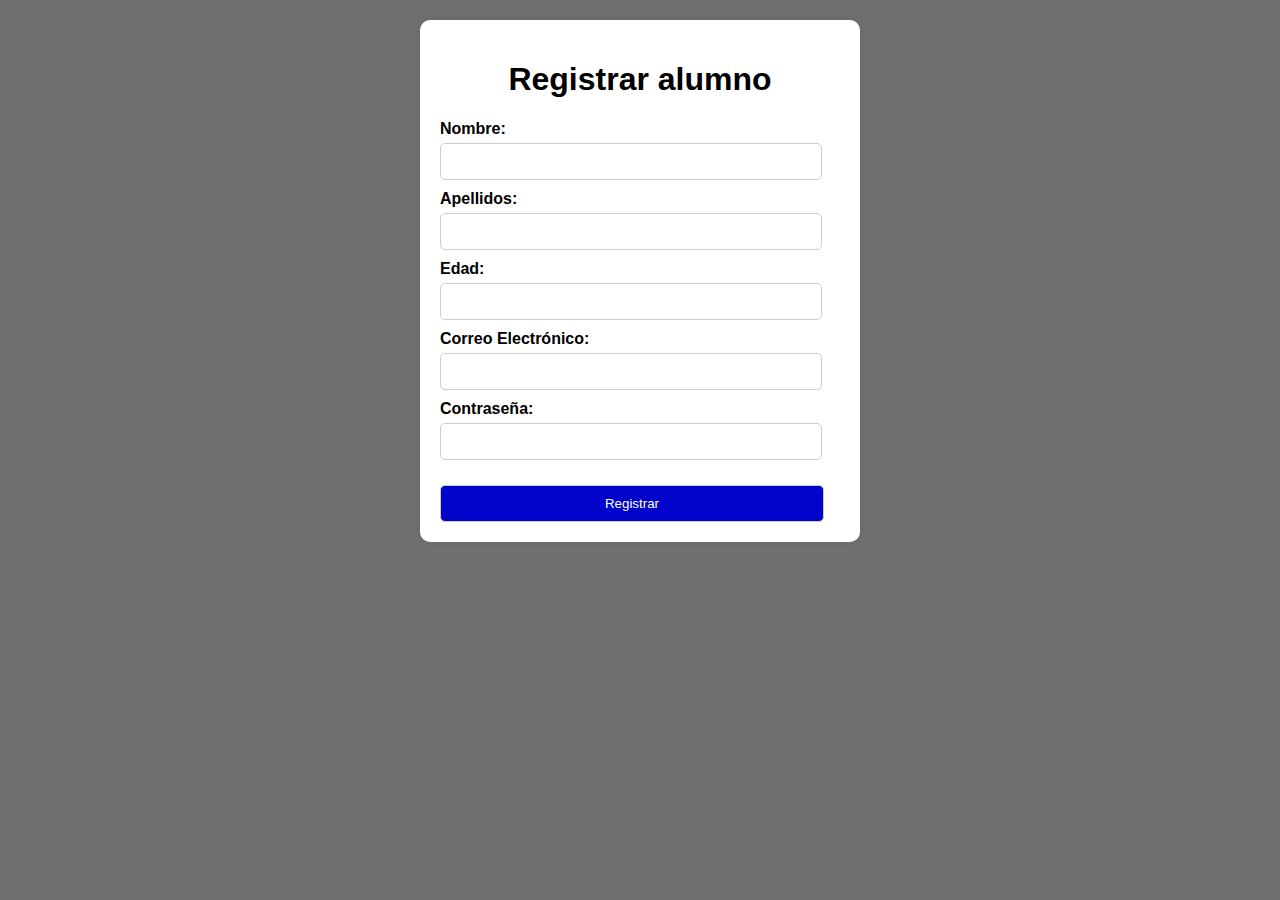
<file: index.html>
<!DOCTYPE html>
<html lang="es">
<head>
<meta charset="UTF-8">
<meta name="viewport" content="width=device-width, initial-scale=1.0">
<title>Registro de alumno</title>
<!--
    Desarrollado por: Daniel Omar Romero Reyes
    Matricula: 22000384 
    Fecha: 17 de agosto del 2023
    Materia: Programación Web v2
-->
<link rel="stylesheet" href="index.css">
</head>
<body>
<div class="container">
    <h1>Registrar alumno</h1>
    <form method="POST" action ="card.html">
        
        <label for="nombre">Nombre:</label>
        <input type="text" id="nombre" name="nombre" required>
        
        <label for="apellidos">Apellidos:</label>
        <input type="text" id="apellidos" name="apellidos" required>
        
        <label for="edad">Edad:</label>
        <input type="number" id="edad" name="edad" required>
        
        <label for="correo">Correo Electrónico:</label>
        <input type="email" id="correo" name="correo" required>
        
        <label for="contraseña">Contraseña:</label>
        <input type="password" id="contraseña" name="contraseña" required>
        <p style="margin-bottom: 20px;"></p> <!--Espacio-->
        <input type="submit" value="Registrar">
    </form>
</div>
</body>
</html>
</file>
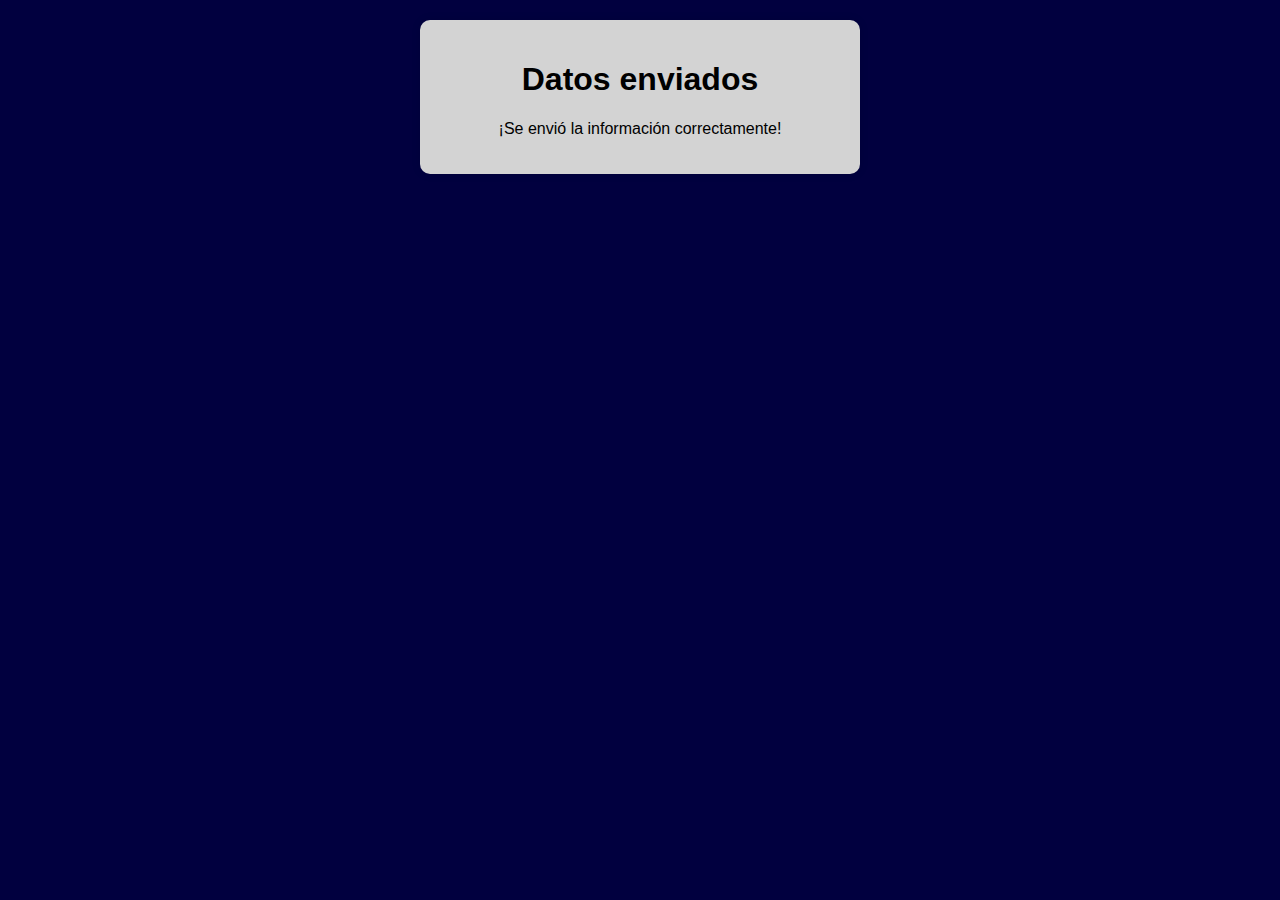
<file: card.html>
<!DOCTYPE html>
<html lang="es">
<head>
<meta charset="UTF-8">
<meta name="viewport" content="width=device-width, initial-scale=1.0">
<title>Datos Enviados</title>
<!--
    Desarrollado por: Daniel Omar Romero Reyes
    Matricula: 22000384 
    Fecha: 17 de agosto del 2023
    Materia: Programación Web v2
-->
<link rel="stylesheet" href="card.css">
</head>
<body>
<div class="container">
    <h1>Datos enviados</h1>
    <p>¡Se envió la información correctamente!</p>
</div>
</body>
</html>
</file>
<file: index.css>
body {
    margin: 0;
    padding: 0;
    background-color: #707070;
    font-family: Arial, sans-serif;
}

.container {
    background-color: #fff;
    border-radius: 10px;
    box-shadow: 0 0 10px rgba(0, 0, 0, 0.1);
    padding: 20px;
    margin: 20px auto;
    max-width: 400px;
}

h1 {
    text-align: center;
}

label {
    display: block;
    font-weight: bold;
    margin-top: 10px;
}

input {
    width: 90%;
    padding: 10px;
    margin-top: 5px;
    border: 1px solid #ccc;
    border-radius: 5px;
}

input[type="submit"] {
    width: 96%;
    background-color: #0003c9;
    color: #fff;
    cursor: pointer;
}
</file>
<file: card.css>
body {
    margin: 0;
    padding: 0;
    background-color: #01003f;
    font-family: Arial, sans-serif;
}

.container {
    background-color: #d3d3d3;
    border-radius: 10px;
    box-shadow: 0 0 10px rgba(0, 0, 0, 0.1);
    padding: 20px;
    margin: 20px auto;
    max-width: 400px;
    text-align: center;
}
</file>
